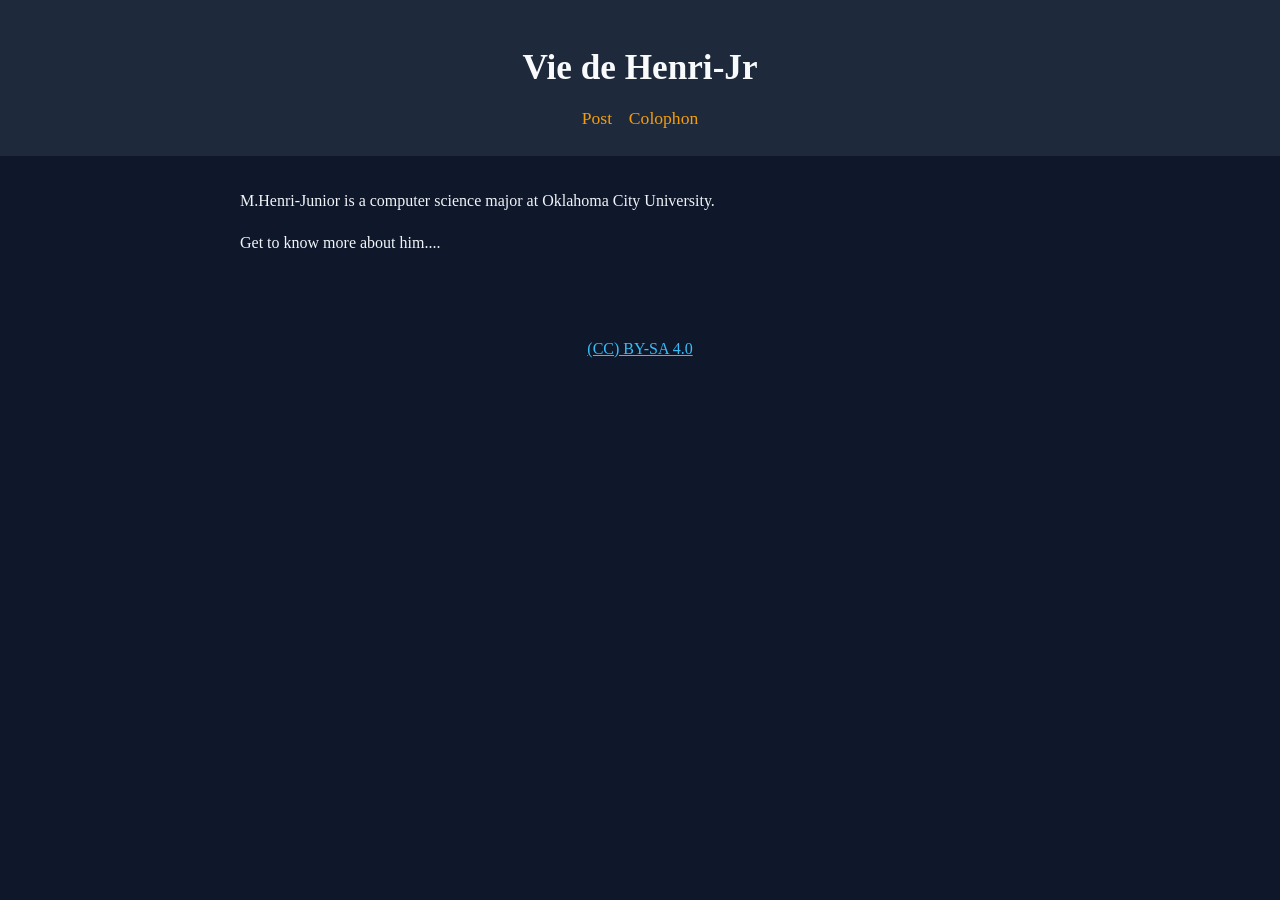
<file: index.html>
<!DOCTYPE html>
<html lang="en">
<head>
    <meta charset="UTF-8">
    <meta name="description" content="demo">
    <meta name="color-scheme" content="dark">
    <meta name="viewport" content="width=device-width, initial-scale=1">
    <title>Casper</title>
    <link rel="stylesheet" href="main.css">
</head>
<body>
    <header>
        <h1>Vie de Henri-Jr</h1>
        <nav class="main-navigation">
            <a href="posts/first-post.html" target="_blank" rel="noopener noreferrer">Post</a>
            <a href="colophon/index.html" target="_blank" rel="noopener noreferrer">Colophon</a>
        </nav>
    </header>

    <main>
        <p>M.Henri-Junior is a computer science major at Oklahoma City University.</p>
        <p>Get to know more about him....</p>
    </main>

    <footer>
        <a href="https://creativecommons.org/licenses/by-sa/4.0/" target="_blank" rel="noopener noreferrer">(CC) BY-SA 4.0</a>
    </footer>
</body>
</html>
</file>
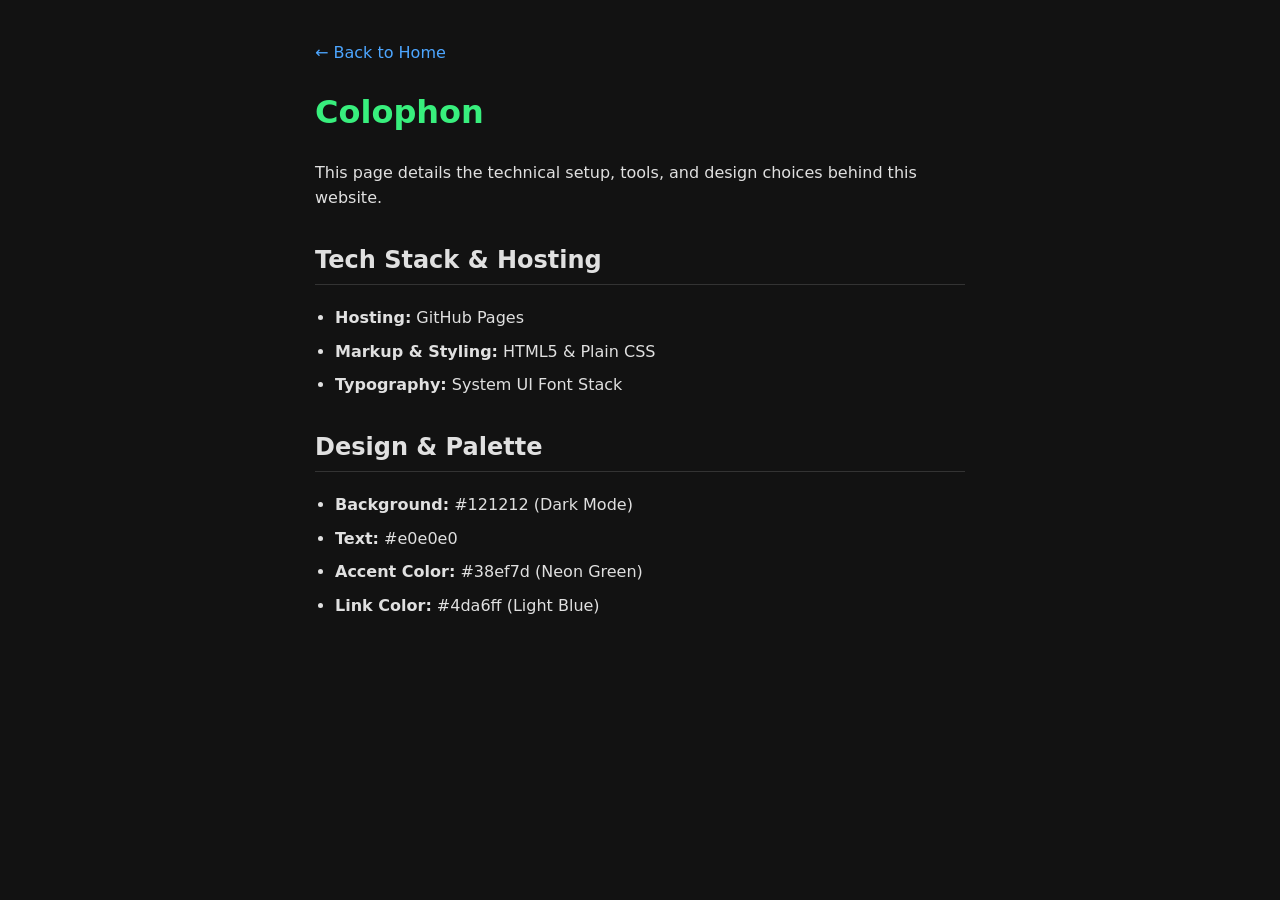
<file: colophon/index.html>
<!DOCTYPE html>
<html lang="en">
<head>
    <meta charset="UTF-8">
    <meta name="viewport" content="width=device-width, initial-scale=1.0">
    <title>Colophon - Casper</title>
    <style>
        body {
            font-family: system-ui, -apple-system, sans-serif;
            background-color: #121212;
            color: #e0e0e0;
            max-width: 650px;
            margin: 40px auto;
            padding: 0 20px;
            line-height: 1.6;
        }
        a { color: #4da6ff; text-decoration: none; }
        a:hover { text-decoration: underline; }
        h1 { color: #38ef7d; }
        h2 { color: #e0e0e0; border-bottom: 1px solid #333; padding-bottom: 5px; margin-top: 30px; }
        ul { padding-left: 20px; }
        li { margin-bottom: 8px; }
    </style>
</head>
<body>
    <nav>
        <a href="../index.html">← Back to Home</a>
    </nav>
    
    <main>
        <h1>Colophon</h1>
        <p>This page details the technical setup, tools, and design choices behind this website.</p>

        <h2>Tech Stack & Hosting</h2>
        <ul>
            <li><strong>Hosting:</strong> GitHub Pages</li>
            <li><strong>Markup & Styling:</strong> HTML5 & Plain CSS</li>
            <li><strong>Typography:</strong> System UI Font Stack</li>
        </ul>

        <h2>Design & Palette</h2>
        <ul>
            <li><strong>Background:</strong> #121212 (Dark Mode)</li>
            <li><strong>Text:</strong> #e0e0e0</li>
            <li><strong>Accent Color:</strong> #38ef7d (Neon Green)</li>
            <li><strong>Link Color:</strong> #4da6ff (Light Blue)</li>
        </ul>
    </main>
</body>
</html>
</file>
<file: main.css>
/* Base styles */
body {
  font-family: Georgia, "Times New Roman", Times, serif;
  margin: 0;
  padding: 0;
  background-color: #0f172a; /* Dark slate background */
  color: #f1f5f9;            /* Soft off-white text */
  line-height: 1.6;
}

/* Header Banner */
header {
  background-color: #1e293b; /* Darker slate header */
  text-align: center;
  padding: 2.5rem 1rem 1.5rem 1rem;
}

header h1 {
  margin: 0 0 0.5rem 0;
  font-size: 2.2rem;
  font-weight: bold;
  color: #f8fafc;            /* Bright white title */
}

/* Navigation Links */
nav {
  margin-top: 0.5rem;
}

nav a {
  margin: 0 0.4rem;
  color: #f59e0b;            /* Warm gold links */
  text-decoration: none;
  font-size: 1.1rem;
}

nav a:hover {
  text-decoration: underline;
}

/* Main Content Area */
main {
  max-width: 800px;
  margin: 2rem auto;
  padding: 0 1.5rem;
  text-align: left;
}

main h2 {
  font-size: 1.8rem;
  color: #fb923c;            /* Warm terracotta/orange section heading */
  margin-top: 0;
}

main canvas {
  width: 100%;
  
}
main a {
  color: #38bdf8;            /* Bright blue content links */
  text-decoration: underline;
}

/* Centered Content / Images */
main img {
  display: block;
  max-width: 100%;
  height: auto;
  margin: 1.5rem auto;
}

/* Centered Footer & Copyright Styling */
footer {
  text-align: center;
  padding: 2rem 1rem;
  margin-top: 3rem;
}

footer a {
  color: #38bdf8;
  text-decoration: underline;
}
</file>
